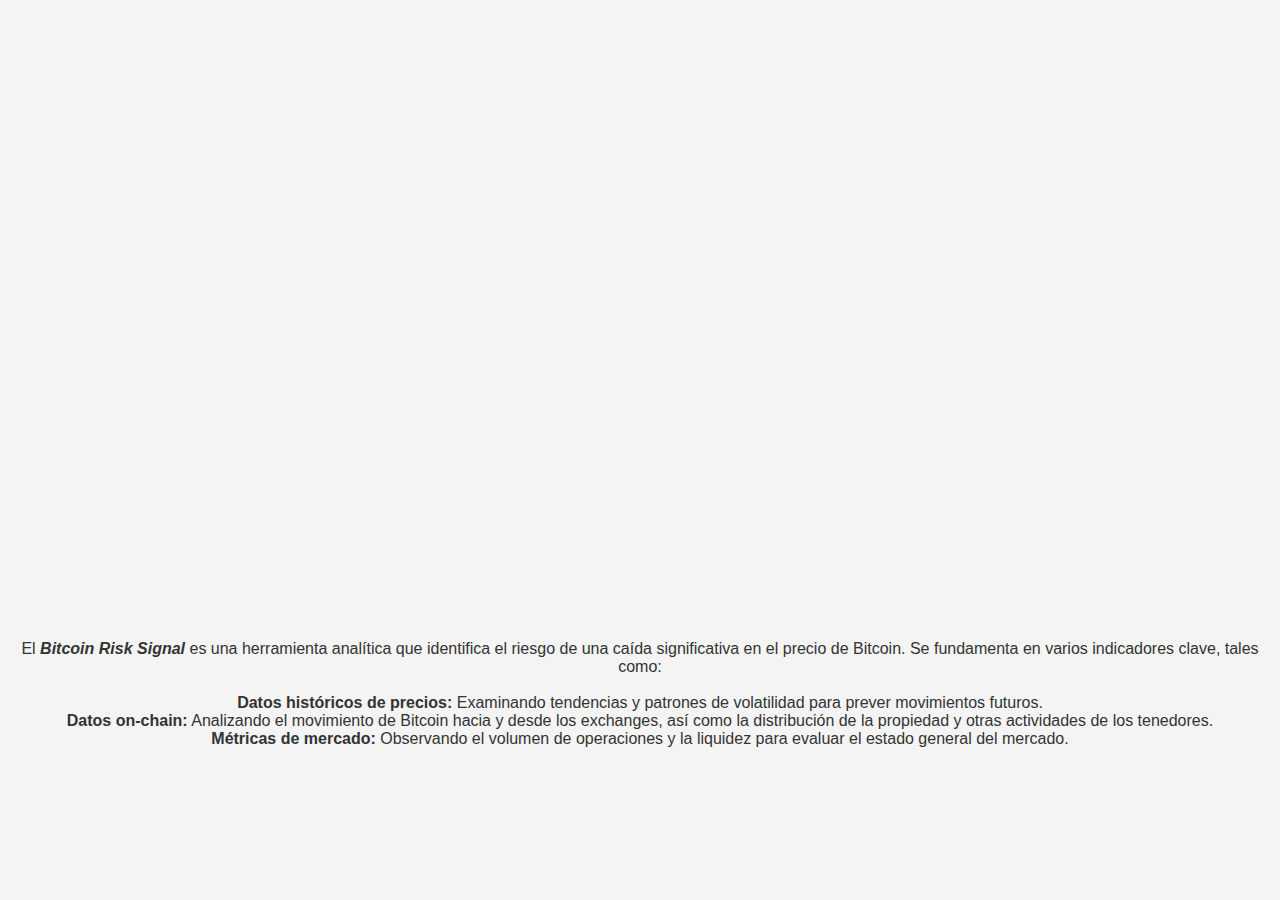
<file: BtcRiskSignal.html>
<!DOCTYPE html>
<html lang="es">
<head>
    <meta charset="UTF-8">
    <title>Bitcoin Risk Signal</title>
    <link rel="stylesheet" href="BtcRiskSignal.css">
    <script src="https://cdn.plot.ly/plotly-latest.min.js"></script>
</head>
<body>
    <div id="plot" style="width: 1560px; height: 600px;"></div>
    <div align="center">
    <p id="description">
    El <strong><em>Bitcoin Risk Signal</em></strong> es una herramienta analítica que identifica el riesgo de una caída significativa en el precio de Bitcoin. Se fundamenta en varios indicadores clave, tales como:<br><br>
    <strong>Datos históricos de precios:</strong> Examinando tendencias y patrones de volatilidad para prever movimientos futuros.<br>
    <strong>Datos on-chain:</strong> Analizando el movimiento de Bitcoin hacia y desde los exchanges, así como la distribución de la propiedad y otras actividades de los tenedores.<br>
    <strong>Métricas de mercado:</strong> Observando el volumen de operaciones y la liquidez para evaluar el estado general del mercado.<br><br>
</p>

</div>
   
    <script src="BtcRiskSignal.js"></script>
</body>
</html>
</file>
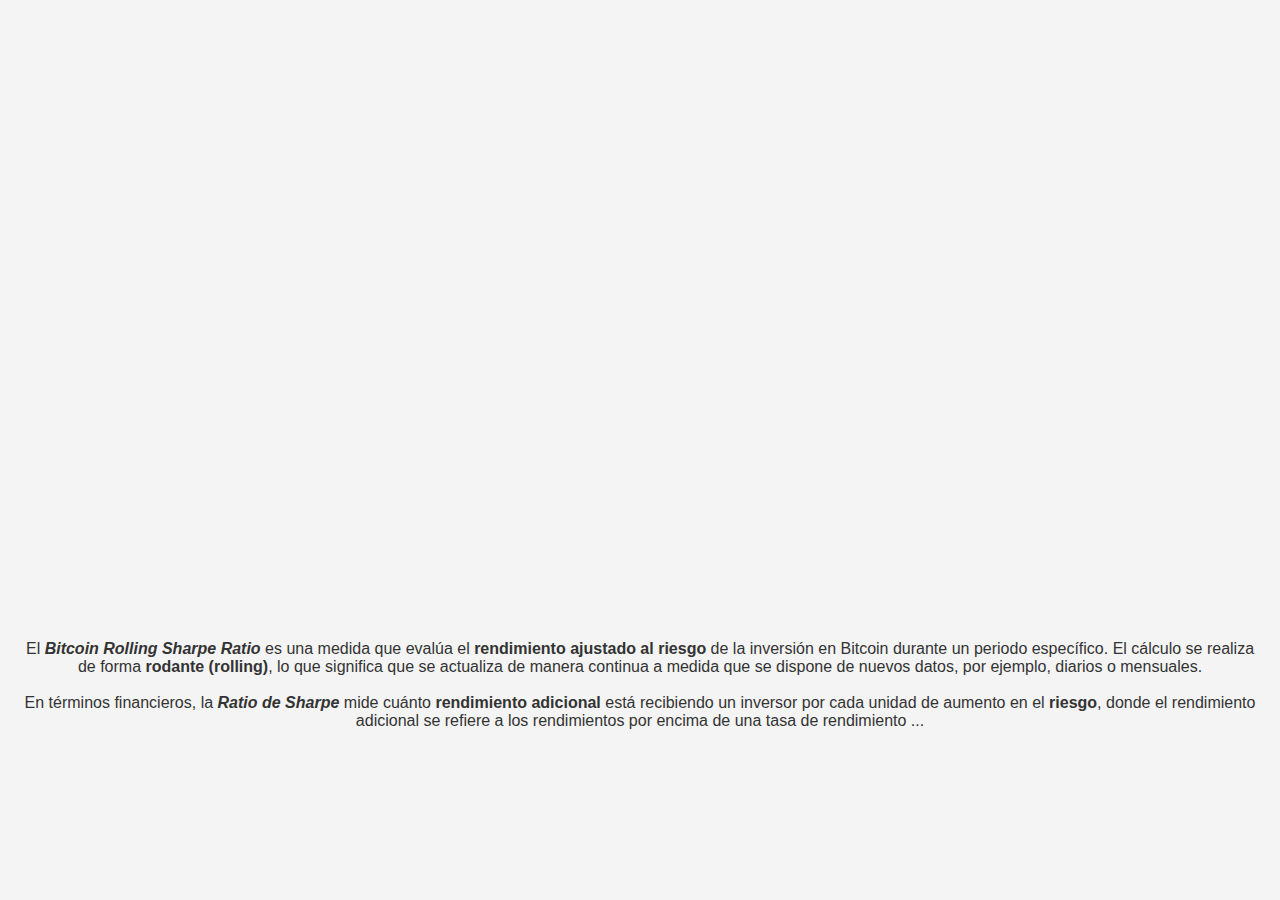
<file: indexbtc.html>
<!DOCTYPE html>
<html lang="es">
<head>
    <meta charset="UTF-8">
    <title>Bitcoin Rolling Sharpe Ratio</title>
    <link rel="stylesheet" href="stylebtc.css">
    <script src="https://cdn.plot.ly/plotly-latest.min.js"></script>
</head>
<body>
    <div id="plot" style="width: 1560px; height: 600px;"></div>
    <div align="center">
    <p id="description">
        El <strong><em>Bitcoin Rolling Sharpe Ratio</em></strong> es una medida que evalúa el <strong>rendimiento ajustado al riesgo</strong> de la inversión en Bitcoin durante un periodo específico. El cálculo se realiza de forma <strong>rodante (rolling)</strong>, lo que significa que se actualiza de manera continua a medida que se dispone de nuevos datos, por ejemplo, diarios o mensuales.
        <br><br>
        En términos financieros, la <strong><em>Ratio de Sharpe</em></strong> mide cuánto <strong>rendimiento adicional</strong> está recibiendo un inversor por cada unidad de aumento en el <strong>riesgo</strong>, donde el rendimiento adicional se refiere a los rendimientos por encima de una tasa de rendimiento ...
    </p>
</div>
   
    <script src="scriptbtc.js"></script>
</body>
</html>
</file>
<file: BtcRiskSignal.css>
body {
    font-family: Arial, sans-serif;
    margin: 20px;
    padding: 0;
    background-color: #f4f4f4;
    color: #333;
}

#plot {
    width: 100%;
    height: 500px;
}

p {
    margin-top: 20px;
}
</file>
<file: stylebtc.css>
body {
    font-family: Arial, sans-serif;
    margin: 20px;
    padding: 0;
    background-color: #f4f4f4;
    color: #333;
}

#plot {
    width: 100%;
    height: 500px;
}

p {
    margin-top: 20px;
}
</file>
